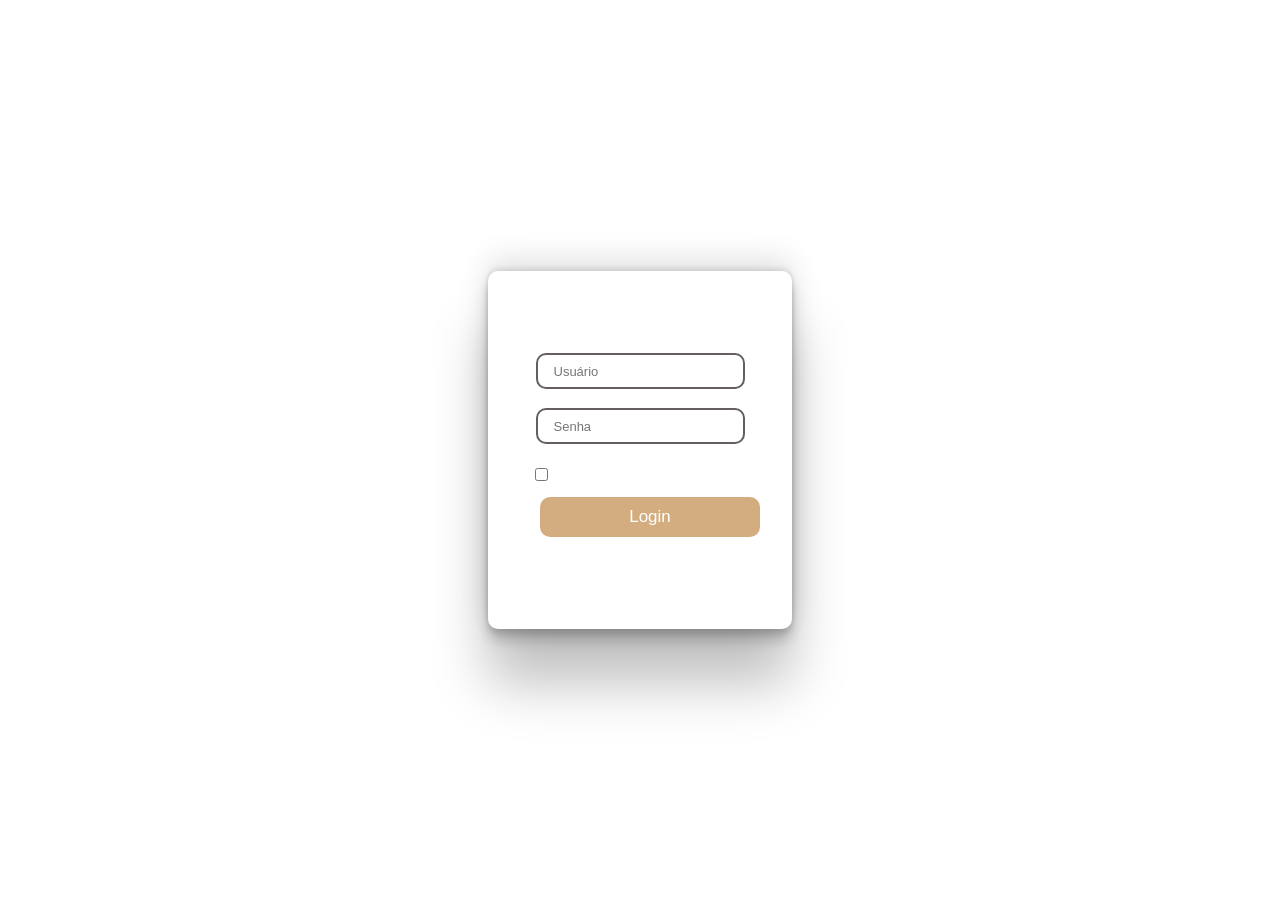
<file: login.html>
<!DOCTYPE html>
<html lang="pt">

<head>
    <meta charset="UTF-8">
    <title>Login</title>
    <link rel="stylesheet" href="style.css">
    <link rel="shortcut icon" href="img/49164.jpg" type="image/x-icon">
</head>

<body class="by">
    <form class="login-form">
        <h2>Login</h2>
        <div class="input-bx">
            <input type="text" placeholder="Usuário" required>
        </div>
        <div class="input-bx">
            <input type="password" placeholder="Senha" required>
        </div>
        <div class="remember">
            <label for="">
                <input type="checkbox">
                Lembrar Senha
            </label>
            <a href="#"> Esqueci a Senha</a>
        </div>

        <button type="submit" class="btnn">Login</button>
        <div class="rester-link">
            <p>Não tem uma conta <a href="">Cadastre-se</a></p>
        </div>
    </form>
</body>

</html>
</file>
<file: style.css>
:root {
    --main-color: #d3ad7f;
    --black: #13131a;
    --bg: #010103;
    --border: 0.1rem solid rgba(255, 255, 255, 0.3);
    --color: #fff;
    font-size: 10px;
}

* {
    margin: 0;
    padding: 0;
    outline: none;
    border: 40;
    text-decoration: none;
    text-decoration: Capitalize;
    transition: 0.2s linear;
    font-family: "Roboto", sans-serif;
}

body {
    background: var(--bg);
}

section {
    padding: 3rem 2rem;
    margin: 0 auto;
    max-width: 1200px;
}


.header {
    position: fixed;
    top: 0;
    left: 0;
    right: 0;
    z-index: 99;
    border-bottom: var(--border);
    background: var(--bg);
}

.header section {
    display: flex;
    padding: 200px;
    align-items: center;
    justify-content: space-between;
    padding-top: 1.5rem;
    padding-bottom: 1.5rem;
}

.nav a {
    margin: 0 1rem;
    font-size: 1.8rem;
    color: #fff;
    padding: 10px;
}

.nav a:hover {
    color: var(--main-color);
    border-bottom: 0.1rem solid var(--main-color);
    padding-bottom: 0.5rem;
    font-size: 2rem;
}

.icon img {
    margin: 1rem;
    cursor: pointer;
}

.icon img:hover {
    width: 40px;
    height: 40px;
}

.btn {
    background: var(--main-color);
    color: #fff;
    padding: 1rem 3rem;
    border: none;
    border-radius: 10px;
    font-size: 1.7rem;
    cursor: pointer;
    margin: 1rem;
    display: inline-block;
}

.btn:hover {
    letter-spacing: 0.1rem;
}

.Home-conteiner {
    background: url("https://i.ibb.co/t41TrTy/home-img.jpg");
    background-size: cover;
    background-position: center;
    background-repeat: no-repeat;
    margin: 0;

}

.Home-conteiner section {
    display: flex;
    align-items: center;
    min-height: 100vh;
}

.content {
    max-width: 60rem;
}

.content h3 {
    color: #fff;
    font-size: 6rem;
}

.content p {
    color: #fff;
    font-size: 2rem;
    font-weight: 100;
    line-height: 1.8;
    padding: 1rem 0;
}

.title {
    font-size: 4rem;
    color: var(--main-color);
    text-align: center;
    text-transform: uppercase;
    margin: 4rem;
}

.about .row {
    display: flex;
    text-align: center;
    background: var(--black);
    gap: 1.5rem;
}

.about .row .content {
    padding: 2rem;
}

.about .row .content h3 {
    font-size: 3rem;
    color: var(--color);
}

.about .row .content p {
    font-size: 1.6rem;
    color: var(--color);
    padding: 1rem 0;
    line-height: 1.7;
}

.box-conteiner {
    display: grid;
    grid-template-columns: repeat(auto-fit, minmax(30rem, 1fr));
    gap: 1.5rem;
}

.menu .box-conteiner .box {
    text-align: center;
    border: var(--border);
    padding: 5rem;
    cursor: pointer;
}


.menu .box-conteiner .box img {
    height: 10rem;
}

.menu .box-conteiner .box h3 {
    color: #fff;
    font-size: 2rem;
    padding: 1rem 0;

}

.menu .box-conteiner .box .price {
    color: #fff;
    font-size: 2.4rem;
    padding: 0.5rem 0;

}

.menu .box-conteiner .box .price span {
    font-size: 1.5rem;
    text-decoration: line-through;
    font-weight: lighter;

}

.menu .box-conteiner .box:hover {
    background-color: #fff;
}

.menu .box-conteiner .box:hover .price {
    color: black;
}


.review .box-conteiner .box {
    border: var(--border);
    text-align: center;
    padding: 3rem 2rem;
}

.review .box-conteiner .box p {
    font-size: 1.5rem;
    color: var(--color);
    padding: 2rem 0;
    line-height: 1.8rem;
    font-weight: lighter;
}

.review .box-conteiner .box h3 {
    font-size: 1.5rem;
    color: #ffff;
    margin: 1.3rem;
}

.review .box-conteiner .box .user {
    height: 7rem;
    width: 7rem;
    border-radius: 50%;
}

.address {
    display: flex;
    align-items: center;
    flex-direction: column;

}

.footer {
    display: flex;
    justify-content: center;
    align-items: center;

}

.footer .share {
    padding: 1rem 0;
}

.footer .share img {
    margin: 0.3;
    cursor: pointer;
    border-radius: 50%;
    padding: 1rem;

}

.footer .share img:hover {
    background: var(--main-color);

}

.by {
    display: flex;
    justify-content: center;
    align-items: center;
    min-height: 100vh;
    background: url("https://i.ibb.co/t41TrTy/home-img.jpg");
    background-size: cover;
    background-position: center;
}

.login-form {
    width: 220px;
    background-color: transparent;
    border: 2px solid rgba(255, 255, 255, 0.2);
    border-radius: 10px;
    color: #fff;
    padding: 30px 40px;
    box-shadow: rgba(0, 0, 0, 0.25) 0px 54px 55px, rgba(0, 0, 0, 0.12) 0px -12px 30px, rgba(0, 0, 0, 0.12) 0px 4px 6px, rgba(0, 0, 0, 0.17) 0px 12px 13px, rgba(0, 0, 0, 0.09) 0px -3px 5px;
    backdrop-filter: ;
}

.login-form {
    font-size: 12px;
    text-align: center;

}

.input-bx {
    position: relative;
    width: 100%;
    height: 50px;
    margin: 5px 0;
}

.input-bx input {
    width: 70%;
    height: 0;
    background: transparent;
    border: 2px solid rgb(100, 94, 94);
    border-radius: 10px;
    font-size: 13px;
    outline: none;
    color: var(--color);
    padding: 16px 35px 16px 16px;
    
  
}

.login-form h2{
   
    font-size: 40px;
}

.remember{
    display: flex;
    justify-content: space-between;
}

.remember label input{
    accent-color: #fff;
    margin: 5px;
    cursor: pointer;
}

.remember a {
    text-decoration: none;
    color: var(--color);
    margin: 5px;
}

.remember a:hover {
    text-decoration: underline;
}

.btnn {
    background: var(--main-color);
    width: 100%;
    color: #fff;
    padding: 1rem 3rem;
    border: none;
    border-radius: 10px;
    font-size: 1.7rem;
    cursor: pointer;
    margin: 1rem;
    display: inline-block;
}

.btnn:hover {
  letter-spacing: 0.1rem;
}

.rester-link{
    font-size: 13px;
    text-align: center;
    margin: 20px 0 15px;
}

.rester-link a {
    text-decoration: none;
    color: #fff;
    font-weight: 500;
}

.rester-link a:hover {
    text-decoration: underline;
}
</file>
